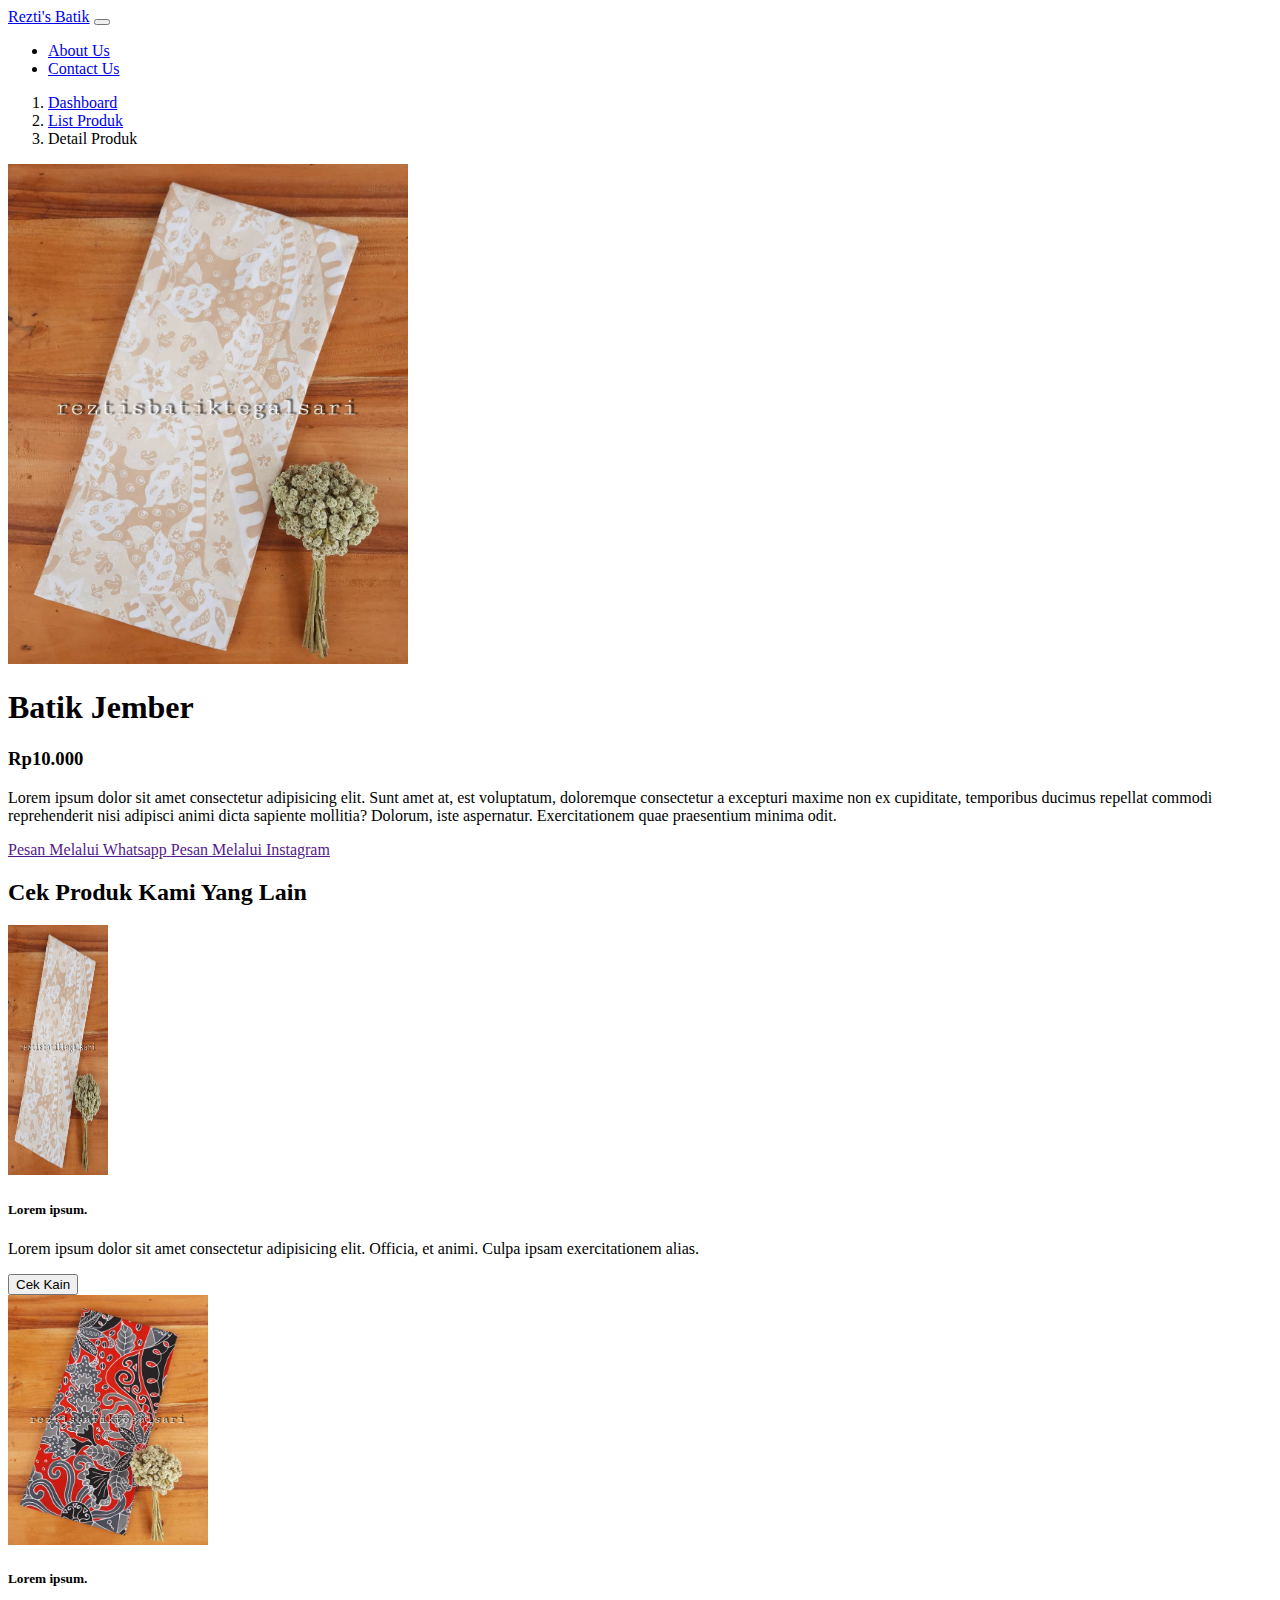
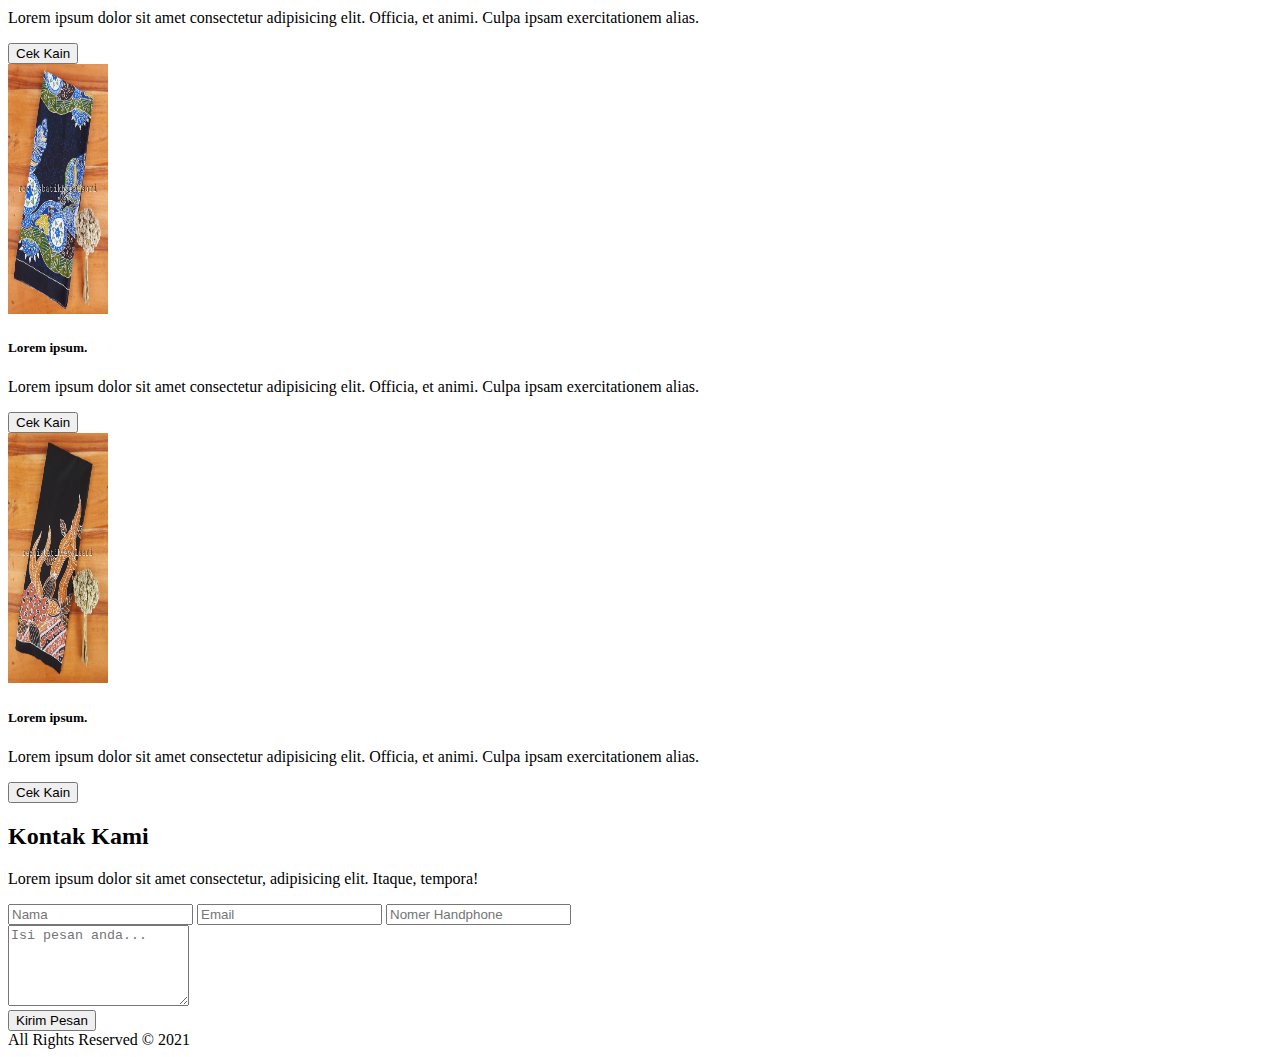
<file: detail.html>
<!doctype html>
<html lang="en">

<head>
    <title>Detail Produk</title>
    <!-- Required meta tags -->
    <meta charset="utf-8">
    <meta name="viewport" content="width=device-width, initial-scale=1, shrink-to-fit=no">

    <!-- Bootstrap CSS v5.0.2 -->
    <link rel="stylesheet" href="https://cdn.jsdelivr.net/npm/bootstrap@5.0.2/dist/css/bootstrap.min.css"
        integrity="sha384-EVSTQN3/azprG1Anm3QDgpJLIm9Nao0Yz1ztcQTwFspd3yD65VohhpuuCOmLASjC" crossorigin="anonymous">

    <!-- Font Awesome -->
    <link rel="stylesheet" href="https://pro.fontawesome.com/releases/v5.10.0/css/all.css" integrity="sha384-AYmEC3Yw5cVb3ZcuHtOA93w35dYTsvhLPVnYs9eStHfGJvOvKxVfELGroGkvsg+p" crossorigin="anonymous"/>
    <!-- /Font Awesome -->

</head>

<body>
    <!-- Navbar -->
    <nav class="navbar navbar-expand-lg navbar-dark bg-danger fixed-top">
        <div class="container">
            <a class="navbar-brand" href="#">Rezti's Batik</a>
            <button class="navbar-toggler" type="button" data-bs-toggle="collapse" data-bs-target="#navbarNav"
                aria-controls="navbarNav" aria-expanded="false" aria-label="Toggle navigation">
                <span class="navbar-toggler-icon"></span>
            </button>
            <div class="collapse navbar-collapse text-right" id="navbarNav">
                <ul class="navbar-nav ms-auto mb-2 mb-lg-0">
                    <li class="nav-item">
                        <a class="nav-link active" href="#about">About Us</a>
                    </li>
                    <li class="nav-item">
                        <a class="nav-link active" href="#">Contact Us</a>
                </ul>
            </div>
        </div>
    </nav>
    <!-- /navbar -->

    <!-- Breadcrumbs -->
    <div class="container-fluid pt-5 mt-5 pb-2 bg-light">
        <div class="container">
            <nav aria-label="breadcrumb">
                <ol class="breadcrumb">
                    <li class="breadcrumb-item"><a href="#">Dashboard</a></li>
                    <li class="breadcrumb-item"><a href="#">List Produk</a></li>
                    <li class="breadcrumb-item active" aria-current="page">Detail Produk</li>
                </ol>
            </nav>
        </div>
    </div>
    <!-- /Breadcrumbs -->

    <!-- Detail Produk -->
    <div class="container-fluid pb-5 bg-light">
        <div class="container">
            <div class="row">
                <div class="col-lg-5">
                    <img src="img/batik1.jpg" class="img-top" width="400" height="500">
                </div>
                <div class="col-lg-5">
                    <h1>Batik Jember</h1>
                    <h3>Rp10.000</h3>
                    <p>Lorem ipsum dolor sit amet consectetur adipisicing elit. Sunt amet at, est voluptatum, doloremque
                        consectetur a excepturi maxime non ex cupiditate, temporibus ducimus repellat commodi
                        reprehenderit nisi adipisci animi dicta sapiente mollitia? Dolorum, iste aspernatur.
                        Exercitationem quae praesentium minima odit.</p>
                    <a href="" class="btn btn-success mb-2 col-lg-12">
                        <i class="fab fa-whatsapp"></i>
                        <span>Pesan Melalui Whatsapp</span>
                    </a>
                    <a href="" class="btn btn-danger col-lg-12">
                        <i class="fab fa-instagram"></i>
                        <span>Pesan Melalui Instagram</span>
                    </a>
                </div>
            </div>
        </div>
    </div>
    <!-- /Detail Produk -->

    <!-- Batik Lain -->
    <div class="container-fluid pt-3 pb-5 bg-light">
        <div class="container text-center">
            <h2 class="display-6" id="portofolio">Cek Produk Kami Yang Lain</h2>
            <div class="row pt-4 gx-4 gy-4">
                <div class="col-md-3">
                    <div class="card crop-img">
                        <img src="img/batik1.jpg" class="card-img-top" width="100" height="250">
                        <div class="card-body">
                            <h5 class="card-title">Lorem ipsum.</h5>
                            <p class="card-text">Lorem ipsum dolor sit amet consectetur adipisicing elit. Officia, et
                                animi. Culpa ipsam exercitationem alias.</p>
                            <button class="btn btn-primary">Cek Kain</button>
                        </div>
                    </div>
                </div>
                <div class="col-md-3">
                    <div class="card crop-img">
                        <img src="img/batik2.jpg" class="card-img-top" width="" height="250">
                        <div class="card-body">
                            <h5 class="card-title">Lorem ipsum.</h5>
                            <p class="card-text">Lorem ipsum dolor sit amet consectetur adipisicing elit. Officia, et
                                animi. Culpa ipsam exercitationem alias.</p>
                            <button class="btn btn-primary">Cek Kain</button>
                        </div>
                    </div>
                </div>
                <div class="col-md-3">
                    <div class="card crop-img">
                        <img src="img/batik3.jpg" class="card-img-top" width="100" height="250">
                        <div class="card-body">
                            <h5 class="card-title">Lorem ipsum.</h5>
                            <p class="card-text">Lorem ipsum dolor sit amet consectetur adipisicing elit. Officia, et
                                animi. Culpa ipsam exercitationem alias.</p>
                            <button class="btn btn-primary">Cek Kain</button>
                        </div>
                    </div>
                </div>
                <div class="col-md-3">
                    <div class="card crop-img">
                        <img src="img/batik4.jpg" class="card-img-top" width="100" height="250">
                        <div class="card-body">
                            <h5 class="card-title">Lorem ipsum.</h5>
                            <p class="card-text">Lorem ipsum dolor sit amet consectetur adipisicing elit. Officia, et
                                animi. Culpa ipsam exercitationem alias.</p>
                            <button class="btn btn-primary">Cek Kain</button>
                        </div>
                    </div>
                </div>
            </div>
        </div>
    </div>
    <!-- /Batik Lain -->

    <!-- Kontak Kami -->
    <div class="container-fluid pt-5 pb-5 kontak bg-dark">
        <div class="container">
            <h2 class="display-3 text-center text-light" id="kontak">Kontak Kami</h2>
            <p class="text-center text-light">Lorem ipsum dolor sit amet consectetur, adipisicing elit. Itaque, tempora!
            </p>
            <div class="row pb-3">
                <div class="col-md-6">
                    <input type="text" class="form-control form-control-lg mb-3" placeholder="Nama">
                    <input type="text" class="form-control form-control-lg mb-3" placeholder="Email">
                    <input type="text" class="form-control form-control-lg" placeholder="Nomer Handphone">
                </div>
                <div class="col-md-6">
                    <textarea class="form-control form-control-lg" placeholder="Isi pesan anda..." rows="5"></textarea>
                </div>
            </div>
            <div class="col-md-3 mx-auto text-center">
                <button type="button" class="btn btn-danger btn-lg">Kirim Pesan</button>
            </div>
        </div>
    </div>
    <!-- /Kontak Kami -->

    <!-- all right reserved -->
    <div class="container text-center pt-3 pb-3">
        All Rights Reserved &copy; 2021
    </div>
    <!-- /all right reserved -->

    <!-- Bootstrap JavaScript Libraries -->
    <script src="https://cdn.jsdelivr.net/npm/@popperjs/core@2.9.2/dist/umd/popper.min.js"
        integrity="sha384-IQsoLXl5PILFhosVNubq5LC7Qb9DXgDA9i+tQ8Zj3iwWAwPtgFTxbJ8NT4GN1R8p" crossorigin="anonymous">
    </script>
    <script src="https://cdn.jsdelivr.net/npm/bootstrap@5.0.2/dist/js/bootstrap.min.js"
        integrity="sha384-cVKIPhGWiC2Al4u+LWgxfKTRIcfu0JTxR+EQDz/bgldoEyl4H0zUF0QKbrJ0EcQF" crossorigin="anonymous">
    </script>
</body>

</html>
</file>
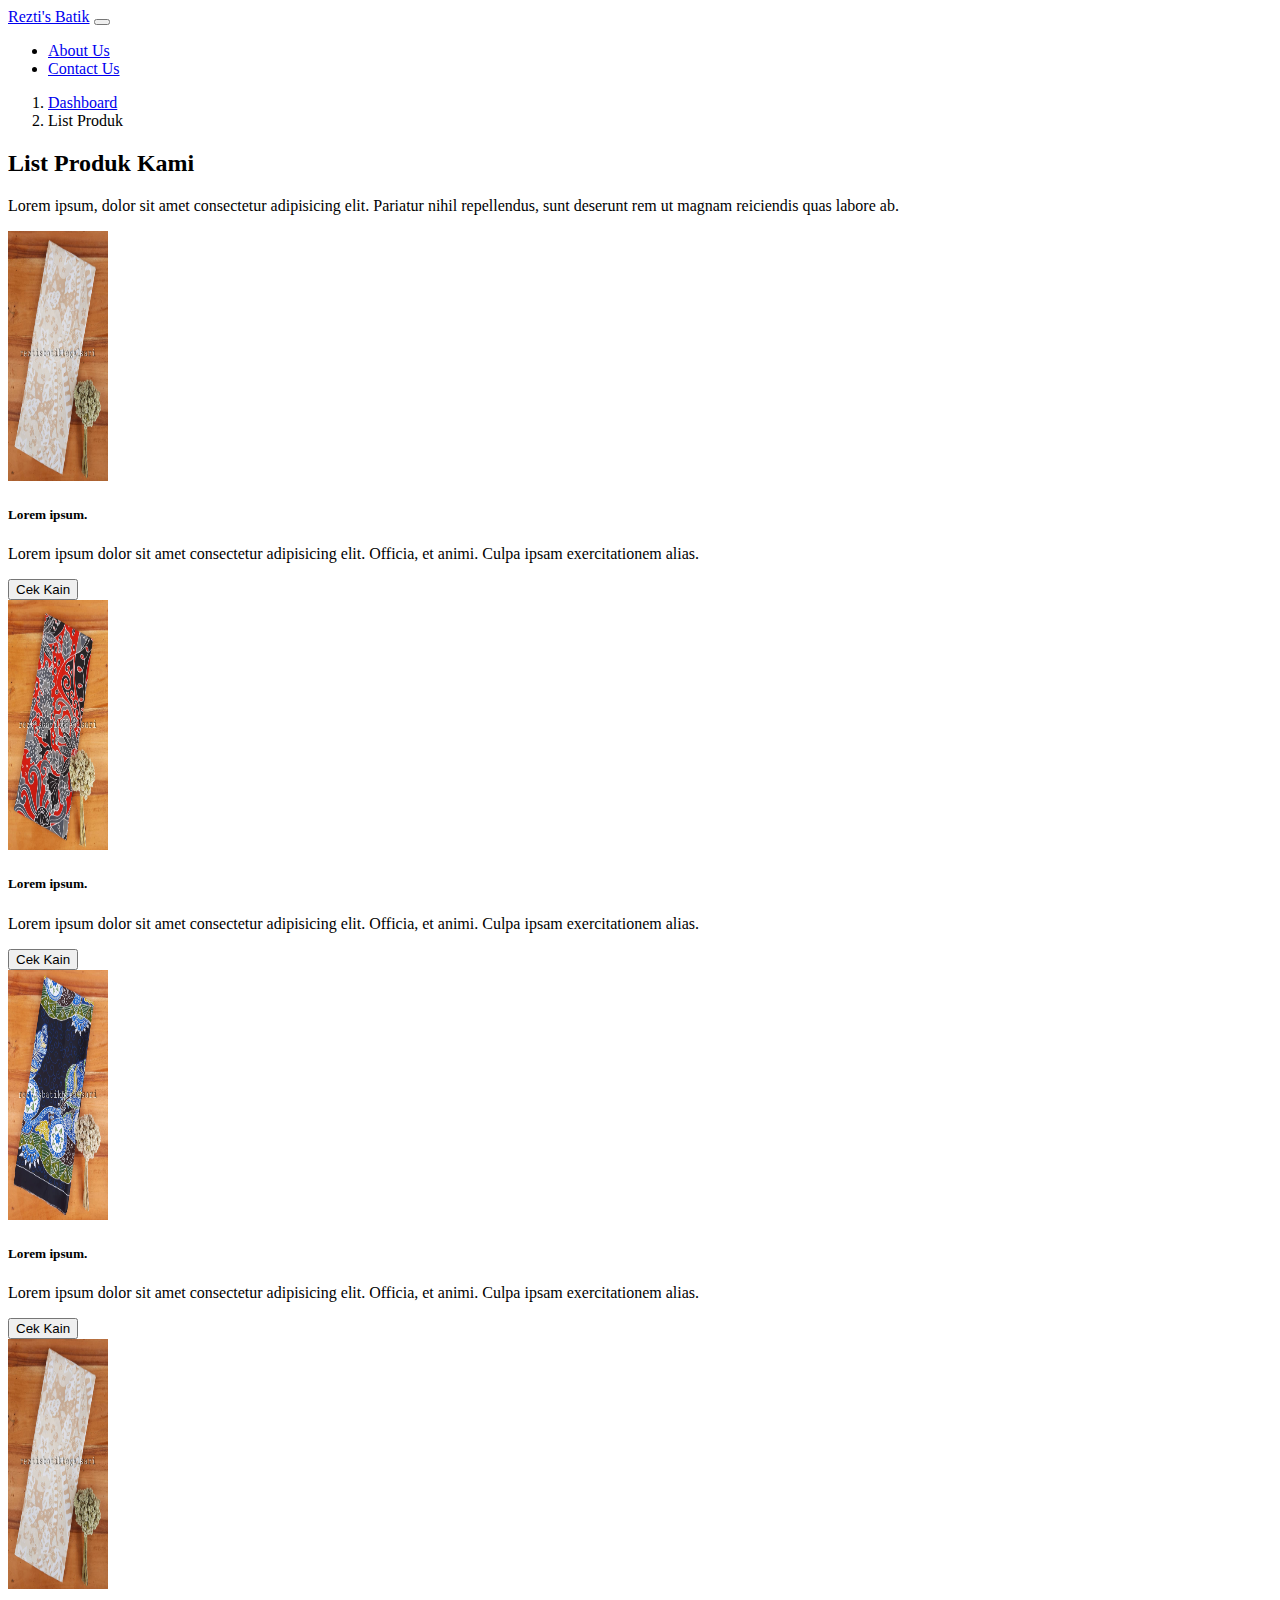
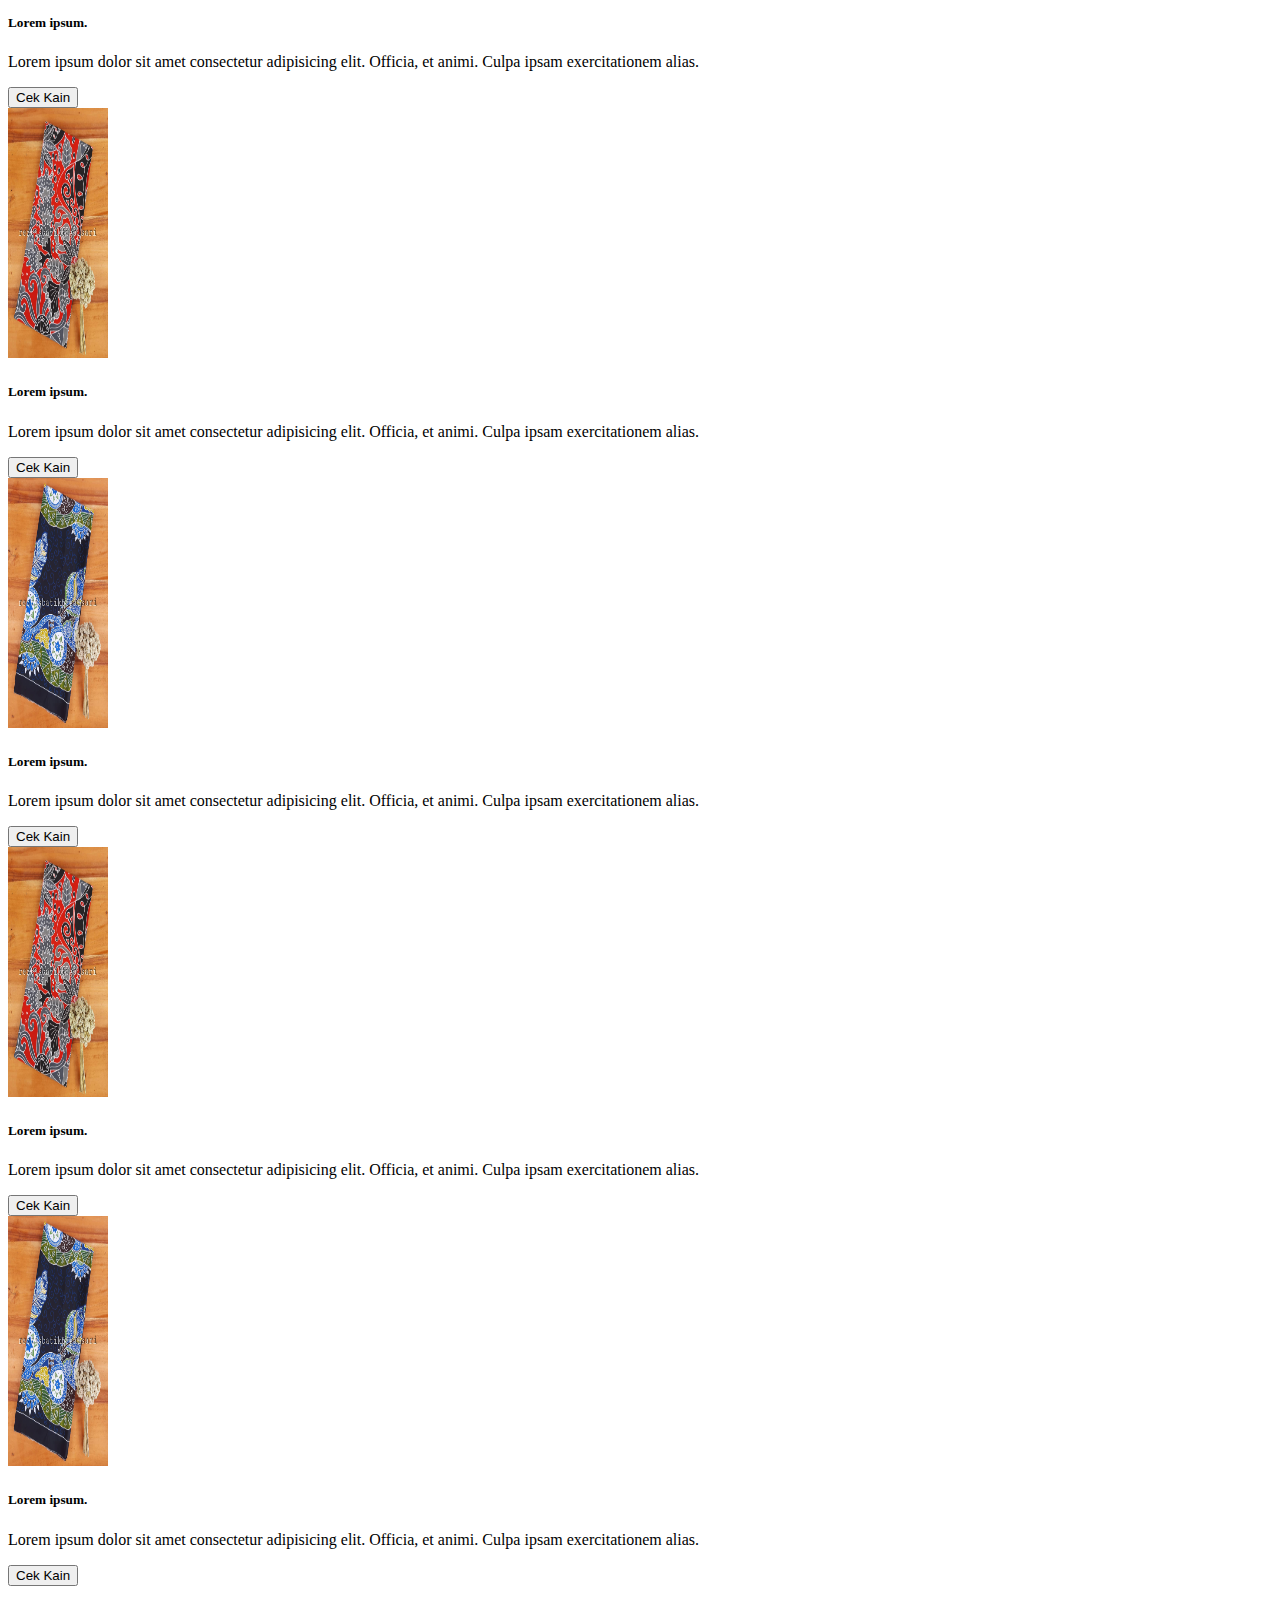
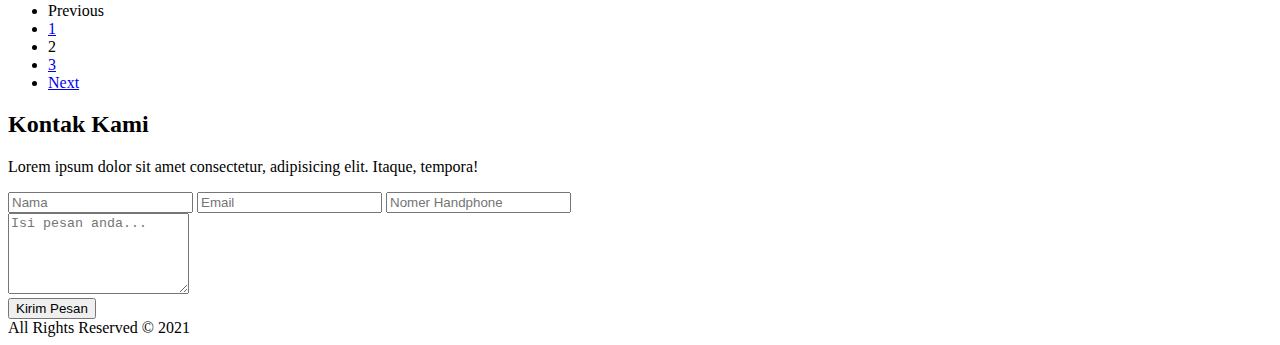
<file: produk.html>
<!doctype html>
<html lang="en">

<head>
    <title>List Produk</title>
    <!-- Required meta tags -->
    <meta charset="utf-8">
    <meta name="viewport" content="width=device-width, initial-scale=1, shrink-to-fit=no">

    <!-- Bootstrap CSS v5.0.2 -->
    <link rel="stylesheet" href="https://cdn.jsdelivr.net/npm/bootstrap@5.0.2/dist/css/bootstrap.min.css"
        integrity="sha384-EVSTQN3/azprG1Anm3QDgpJLIm9Nao0Yz1ztcQTwFspd3yD65VohhpuuCOmLASjC" crossorigin="anonymous">

</head>

<body>
    <!-- Navbar -->
    <nav class="navbar navbar-expand-lg navbar-dark bg-danger fixed-top">
        <div class="container">
            <a class="navbar-brand" href="#">Rezti's Batik</a>
            <button class="navbar-toggler" type="button" data-bs-toggle="collapse" data-bs-target="#navbarNav"
                aria-controls="navbarNav" aria-expanded="false" aria-label="Toggle navigation">
                <span class="navbar-toggler-icon"></span>
            </button>
            <div class="collapse navbar-collapse text-right" id="navbarNav">
                <ul class="navbar-nav ms-auto mb-2 mb-lg-0">
                    <li class="nav-item">
                        <a class="nav-link active" href="#about">About Us</a>
                    </li>
                    <li class="nav-item">
                        <a class="nav-link active" href="#">Contact Us</a>
                </ul>
            </div>
        </div>
    </nav>
    <!-- /navbar -->
    
    <!-- Breadcrumbs -->
    <div class="container-fluid pt-5 mt-5 pb-2 bg-light">
        <div class="container">
            <nav aria-label="breadcrumb">
                <ol class="breadcrumb">
                    <li class="breadcrumb-item"><a href="#">Dashboard</a></li>
                    <li class="breadcrumb-item active" aria-current="page">List Produk</li>
                </ol>
            </nav>
        </div>
    </div>
    <!-- /Breadcrumbs -->

    <!-- Portofolio -->
    <div class="container-fluid pb-5 bg-light">
        <div class="container text-center">
            <h2 class="display-3" id="portofolio">List Produk Kami</h2>
            <p>Lorem ipsum, dolor sit amet consectetur adipisicing elit. Pariatur nihil repellendus, sunt deserunt rem
                ut magnam reiciendis quas labore ab.</p>
            <div class="row pt-4 gx-4 gy-4">
                <div class="col-md-3">
                    <div class="card crop-img">
                        <img src="img/batik1.jpg" class="card-img-top" width="100" height="250">
                        <div class="card-body">
                            <h5 class="card-title">Lorem ipsum.</h5>
                            <p class="card-text">Lorem ipsum dolor sit amet consectetur adipisicing elit. Officia, et
                                animi. Culpa ipsam exercitationem alias.</p>
                            <button class="btn btn-primary">Cek Kain</button>
                        </div>
                    </div>
                </div>
                <div class="col-md-3">
                    <div class="card crop-img">
                        <img src="img/batik2.jpg" class="card-img-top" width="100" height="250">
                        <div class="card-body">
                            <h5 class="card-title">Lorem ipsum.</h5>
                            <p class="card-text">Lorem ipsum dolor sit amet consectetur adipisicing elit. Officia, et
                                animi. Culpa ipsam exercitationem alias.</p>
                            <button class="btn btn-primary">Cek Kain</button>
                        </div>
                    </div>
                </div>
                <div class="col-md-3">
                    <div class="card crop-img">
                        <img src="img/batik3.jpg" class="card-img-top" width="100" height="250">
                        <div class="card-body">
                            <h5 class="card-title">Lorem ipsum.</h5>
                            <p class="card-text">Lorem ipsum dolor sit amet consectetur adipisicing elit. Officia, et
                                animi. Culpa ipsam exercitationem alias.</p>
                            <button class="btn btn-primary">Cek Kain</button>
                        </div>
                    </div>
                </div>
                <div class="col-md-3">
                    <div class="card crop-img">
                        <img src="img/batik1.jpg" class="card-img-top" width="100" height="250">
                        <div class="card-body">
                            <h5 class="card-title">Lorem ipsum.</h5>
                            <p class="card-text">Lorem ipsum dolor sit amet consectetur adipisicing elit. Officia, et
                                animi. Culpa ipsam exercitationem alias.</p>
                            <button class="btn btn-primary">Cek Kain</button>
                        </div>
                    </div>
                </div>
                <div class="col-md-3">
                    <div class="card crop-img">
                        <img src="img/batik2.jpg" class="card-img-top" width="100" height="250">
                        <div class="card-body">
                            <h5 class="card-title">Lorem ipsum.</h5>
                            <p class="card-text">Lorem ipsum dolor sit amet consectetur adipisicing elit. Officia, et
                                animi. Culpa ipsam exercitationem alias.</p>
                            <button class="btn btn-primary">Cek Kain</button>
                        </div>
                    </div>
                </div>
                <div class="col-md-3">
                    <div class="card crop-img">
                        <img src="img/batik3.jpg" class="card-img-top" width="100" height="250">
                        <div class="card-body">
                            <h5 class="card-title">Lorem ipsum.</h5>
                            <p class="card-text">Lorem ipsum dolor sit amet consectetur adipisicing elit. Officia, et
                                animi. Culpa ipsam exercitationem alias.</p>
                            <button class="btn btn-primary">Cek Kain</button>
                        </div>
                    </div>
                </div>
                <div class="col-md-3">
                    <div class="card crop-img">
                        <img src="img/batik2.jpg" class="card-img-top" width="100" height="250">
                        <div class="card-body">
                            <h5 class="card-title">Lorem ipsum.</h5>
                            <p class="card-text">Lorem ipsum dolor sit amet consectetur adipisicing elit. Officia, et
                                animi. Culpa ipsam exercitationem alias.</p>
                            <button class="btn btn-primary">Cek Kain</button>
                        </div>
                    </div>
                </div>
                <div class="col-md-3">
                    <div class="card crop-img">
                        <img src="img/batik3.jpg" class="card-img-top" width="100" height="250">
                        <div class="card-body">
                            <h5 class="card-title">Lorem ipsum.</h5>
                            <p class="card-text">Lorem ipsum dolor sit amet consectetur adipisicing elit. Officia, et
                                animi. Culpa ipsam exercitationem alias.</p>
                            <button class="btn btn-primary">Cek Kain</button>
                        </div>
                    </div>
                </div>
                <nav aria-label="...">
                    <ul class="pagination">
                        <li class="page-item disabled">
                            <span class="page-link">Previous</span>
                        </li>
                        <li class="page-item"><a class="page-link" href="#">1</a></li>
                        <li class="page-item active" aria-current="page">
                            <span class="page-link">2</span>
                        </li>
                        <li class="page-item"><a class="page-link" href="#">3</a></li>
                        <li class="page-item">
                            <a class="page-link" href="#">Next</a>
                        </li>
                    </ul>
                </nav>
            </div>
        </div>
    </div>
    <!-- /Portofolio -->

    <!-- Kontak Kami -->
    <div class="container-fluid pt-5 pb-5 kontak bg-dark">
        <div class="container">
            <h2 class="display-3 text-center text-light" id="kontak">Kontak Kami</h2>
            <p class="text-center text-light">Lorem ipsum dolor sit amet consectetur, adipisicing elit. Itaque, tempora!
            </p>
            <div class="row pb-3">
                <div class="col-md-6">
                    <input type="text" class="form-control form-control-lg mb-3" placeholder="Nama">
                    <input type="text" class="form-control form-control-lg mb-3" placeholder="Email">
                    <input type="text" class="form-control form-control-lg" placeholder="Nomer Handphone">
                </div>
                <div class="col-md-6">
                    <textarea class="form-control form-control-lg" placeholder="Isi pesan anda..." rows="5"></textarea>
                </div>
            </div>
            <div class="col-md-3 mx-auto text-center">
                <button type="button" class="btn btn-danger btn-lg">Kirim Pesan</button>
            </div>
        </div>
    </div>
    <!-- /Kontak Kami -->

    <!-- all right reserved -->
    <div class="container text-center pt-3 pb-3">
        All Rights Reserved &copy; 2021
    </div>
    <!-- /all right reserved -->

    <!-- Bootstrap JavaScript Libraries -->
    <script src="https://cdn.jsdelivr.net/npm/@popperjs/core@2.9.2/dist/umd/popper.min.js"
        integrity="sha384-IQsoLXl5PILFhosVNubq5LC7Qb9DXgDA9i+tQ8Zj3iwWAwPtgFTxbJ8NT4GN1R8p" crossorigin="anonymous">
    </script>
    <script src="https://cdn.jsdelivr.net/npm/bootstrap@5.0.2/dist/js/bootstrap.min.js"
        integrity="sha384-cVKIPhGWiC2Al4u+LWgxfKTRIcfu0JTxR+EQDz/bgldoEyl4H0zUF0QKbrJ0EcQF" crossorigin="anonymous">
    </script>
</body>

</html>
</file>
